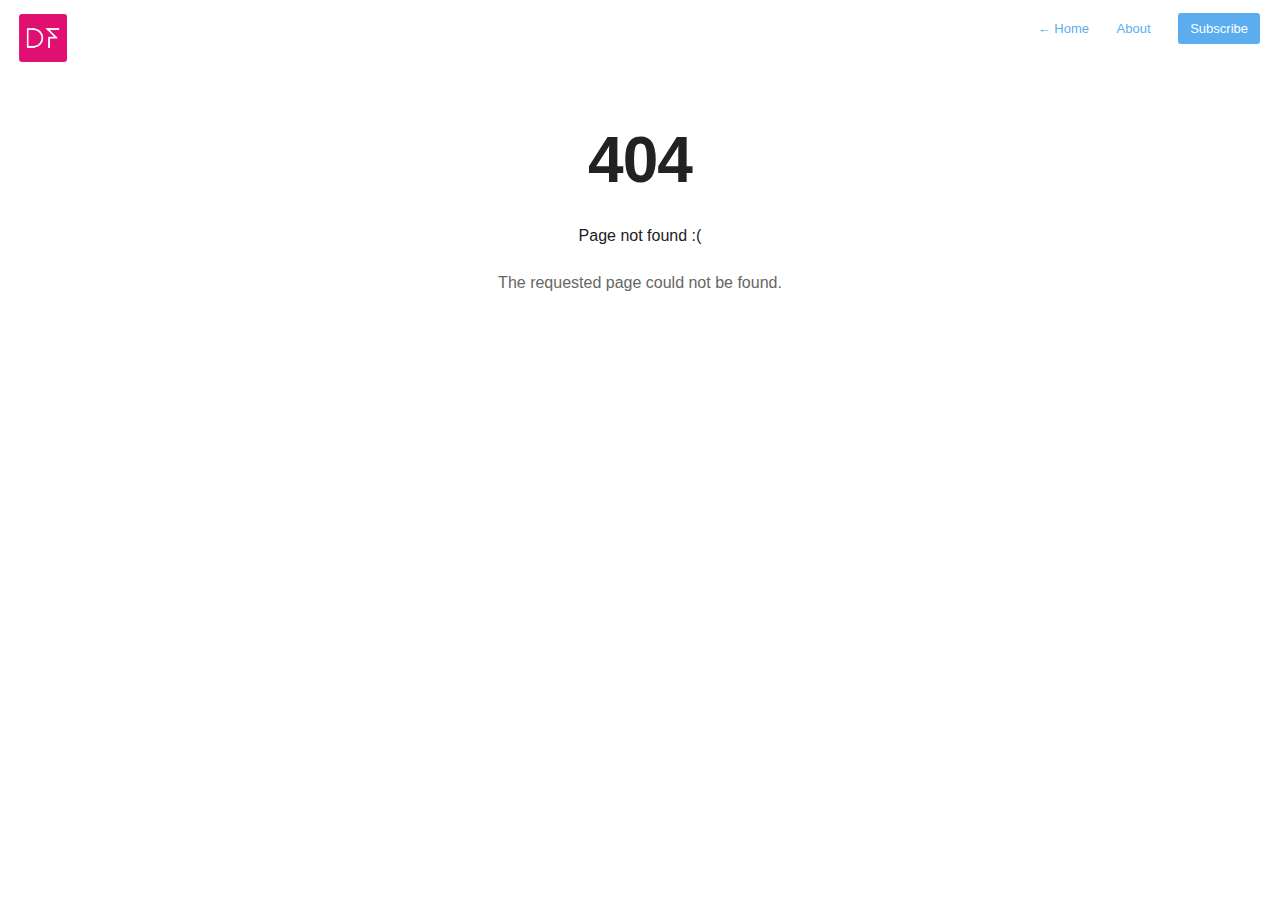
<file: 404/index.html>
<!DOCTYPE html>
<html lang="en">
<head>
  <meta charset="utf-8">
  <meta http-equiv="X-UA-Compatible" content="IE=edge,chrome=1">
  <meta name="viewport" content="width=device-width, initial-scale=1">

  <title></title>
  <link rel="shortcut icon" href="/assets/images/logo.png">
  <link rel="stylesheet" href="/assets/css/style.css">
  <link rel="alternate" type="application/rss+xml" title="My Blog" href="/feed.xml">
  <link rel="stylesheet" href="/assets/css/highlight.css">
</head>
<body>

  <nav class="main-nav">
  <a href="/"><img class="logo" src="/assets/images/logo.png"/> </a>
    
        <a href="/"> <span class="arrow">←</span> Home </a>
    

    
        <a href="/about">About </a>
    
    <a class="cta" href="/feed.xml">Subscribe</a>
</nav>


  

  <section id="wrapper" class="">
    <style type="text/css" media="screen">
  .container {
    margin: 10px auto;
    max-width: 600px;
    text-align: center;
  }
  h1 {
    margin: 30px 0;
    font-size: 4em;
    line-height: 1;
    letter-spacing: -1px;
  }
</style>

<div class="container">
  <h1>404</h1>

  <p><strong>Page not found :(</strong></p>
  <p>The requested page could not be found.</p>
</div>

  </section>

  <script src="https://ajax.googleapis.com/ajax/libs/jquery/2.1.1/jquery.min.js"></script>
  <script src="/assets/js/main.js"></script>
  <script src="/assets/js/highlight.js"></script>
  <script>hljs.initHighlightingOnLoad();</script>

  <script>
    (function(i,s,o,g,r,a,m){i['GoogleAnalyticsObject']=r;i[r]=i[r]||function(){
    (i[r].q=i[r].q||[]).push(arguments)},i[r].l=1*new Date();a=s.createElement(o),
    m=s.getElementsByTagName(o)[0];a.async=1;a.src=g;m.parentNode.insertBefore(a,m)
    })(window,document,'script','//www.google-analytics.com/analytics.js','ga');

    ga('create', '', 'auto');
    ga('send', 'pageview');
  </script>
</body>
</html>
</file>
<file: assets/css/highlight.css>
/*
  IR_Black style (c) Vasily Mikhailitchenko <vaskas@programica.ru>
*/

.hljs {
  display: block;
  overflow-x: auto;
  /*padding: 0.5em;*/
  background: #272b2d;
  color: #d0d0d0;
  -webkit-text-size-adjust: none;
}

.hljs-shebang,
.hljs-comment {
  color: #777279;
}

.hljs-keyword,
.hljs-tag,
.tex .hljs-command,
.hljs-request,
.hljs-status,
.clojure .hljs-attribute {
  color: #ebde68;
}

.hljs-sub .hljs-keyword,
.method,
.hljs-list .hljs-title,
.nginx .hljs-title {
  color: #ffffb6;
}

.hljs-string,
.hljs-tag .hljs-value,
.hljs-cdata,
.hljs-filter .hljs-argument,
.hljs-attr_selector,
.apache .hljs-cbracket,
.hljs-date,
.coffeescript .hljs-attribute {
  color: #c1ef65;
}

.hljs-subst {
  color: #daefa3;
}

.hljs-regexp {
  color: #e9c062;
}

.hljs-title,
.hljs-sub .hljs-identifier,
.hljs-pi,
.hljs-decorator,
.tex .hljs-special,
.hljs-type,
.hljs-constant,
.smalltalk .hljs-class,
.hljs-doctag,
.nginx .hljs-built_in {
  color: #c1ef65;
}

.hljs-symbol,
.ruby .hljs-symbol .hljs-string,
.hljs-number,
.hljs-variable,
.vbscript,
.hljs-literal,
.hljs-name {
  color: #77bcd7;
}

.css .hljs-tag {
  color: #96cbfe;
}

.css .hljs-rule .hljs-property,
.css .hljs-id {
  color: #ffffb6;
}

.css .hljs-class {
  color: #fff;
}

.hljs-hexcolor {
  color: #c6c5fe;
}

.hljs-number {
  color:#77bcd7;
}

.coffeescript .javascript,
.javascript .xml,
.tex .hljs-formula,
.xml .javascript,
.xml .vbscript,
.xml .css,
.xml .hljs-cdata {
  opacity: 0.7;
}
</file>
<file: assets/css/style.css>
/* Reset */
html,body,div,span,applet,object,iframe,h1,h2,h3,h4,h5,h6,p,blockquote,pre,a,abbr,acronym,address,big,cite,code,del,dfn,em,img,ins,kbd,q,s,samp,small,strike,strong,sub,sup,tt,var,b,u,i,center,dl,dt,dd,ol,ul,li,fieldset,form,label,legend,table,caption,tbody,tfoot,thead,tr,th,td,article,aside,canvas,details,embed,figure,figcaption,footer,header,hgroup,menu,nav,output,ruby,section,summary,time,mark,audio,video{border:0;font-size:100%;font:inherit;vertical-align:baseline;margin:0;padding:0}article,aside,details,figcaption,figure,footer,header,hgroup,menu,nav,section{display:block}body{line-height:1}blockquote,q{quotes:none}blockquote:before,blockquote:after,q:before,q:after{content:none}table{border-collapse:collapse;border-spacing:0}


*, *:before, *:after { -moz-box-sizing: border-box; -webkit-box-sizing: border-box; box-sizing: border-box; }

/* Clearfix */
.clearfix:after {
	content: "";
	display: table;
	clear: both;
}
.hidden { display: none; }

/* Icons */
@font-face {
	font-family: 'icons';
		src: url('../fonts/icons.eot');
		src: url('../fonts/icons.eot#iefix') format('embedded-opentype'),
		url('../fonts/icons.woff') format('woff'),
		url('../fonts/icons.ttf') format('truetype'),
		url('../fonts/icons.svg#icons') format('svg');
	font-weight: normal;
	font-style: normal;
}

[class^="icon-"]:before, [class*=" icon-"]:before {
	font-family: "icons";
	font-style: normal;
	font-weight: normal;
	speak: none;
	display: inline-block;
	text-decoration: inherit;
	text-align: center;
	font-variant: normal;
	text-transform: none;
	line-height: 1em;
}
.icon-facebook:before { content: '\e802'; }
.icon-facebook-squared:before { content: '\e800'; }
.icon-twitter:before { content: '\e801'; }
.icon-twitter-1:before { content: '\e804'; }
.icon-facebook-circled:before { content: '\e805'; }
.icon-twitter-circled:before { content: '\e806'; }
.icon-facebook-rect:before { content: '\e803'; }

/* Spacing */
.post h1, h3, h4, h5, p, .post-body ul, #post-list li, pre {
margin-bottom: 20px;
}

/* Base */
html, body { height: 100%; }

body {
	font:16px/1 "Helvetica Neue", Helvetica, Arial, sans-serif;
	color: #666;
	-webkit-font-smoothing: antialiased;
	text-rendering: optimizeLegibility;
}


h1 {
	font-size: 30px;
	letter-spacing: -1px;
	color: #222;
	font-weight: bold;
}

h2 {
	font: italic 19px/1.3em Georgia,serif;
	color: #bbb;
}

.logo{
	width: 3rem;
	position: absolute;
	top: 14px;
	left: 1.2rem;
}
.profile #wrapper {
	padding: 100px 40px 0px;
	max-width: 600px;
	margin: 0 auto;
}

.profile #header {
	border-bottom: 1px solid #eee;
	margin-bottom: 40px;
	padding-bottom: 40px;
	text-align: center;
	position: relative;
}

.profile #avatar {
	display: inline-block;
	width: 80px;
	height: 80px;
	border-radius: 50%;
	margin-bottom: 20px;
}

.profile h1 {
	font-weight: 400;
	letter-spacing: 0px;
	font-size: 20px;
	color: #222;
}

.profile h2 {
	font-size: 20px;
	  font-weight: 300;
	  color: #aaa;
	  margin-top: 10px;
	  font-family: 'Helvetica Neue', Helvetica, Arial, sans-serif;
	  font-style: normal;

}

nav.main-nav {
	padding: 20px 20px 0;

	/*max-width: 600px;*/
	/*width:100%;*/
	background: #fff;
	background: rgba(255,255,255,.90);
	margin: 0 auto;
	text-align: right;
	/*position: fixed;*/
	z-index: 100;
}

nav.main-nav a {
	top: 8px;
	right: 6px;
	padding: 8px 12px;
	color: #5badf0;
	font-size: 13px;
	/*font-weight: bold;*/
	line-height: 1.35;
	border-radius: 3px;

}
nav.main-nav a.cta {
	background: #5badf0;
	color: #fff;
	margin-left: 12px;
}

#wrapper {
  max-width: 600px;
  margin: 0 auto;
  padding: 60px 40px 100px 40px;
}

#wrapper.home {
	max-width: 600px;
	margin: 0 auto;
	padding: 0px 40px 20px 40px;
}

.home #avatar {
	float: right;
	width: 40px;
	height: 40px;
	border-radius: 50%;
}

/* Typography */
/*Accent color*/
a,
#title,
#post-list a:hover,
#post-list li:hover .dates,
#title:hover {
	text-decoration: none;
	color: #5badf0;
	color: #5694f1;
}

p a { color: #5694f1; }

/*Transitions*/
a,
#post-nav a,
#post-list a	{
	-webkit-transition: all 0.15s ease;
	-moz-transition: all 0.15s ease;
	-ms-transition: all 0.15s ease;
	-o-transition: all 0.15s ease;
	transition: all 0.15s ease;
}

ul 	{ margin:0; padding:0; }
li	{ list-style-type:circle; list-style-position:inside; }

/* Line Height */
#post-body, p { line-height:1.7; }

b, strong { font-weight: 500;
  color: #1E2025; }
em, i { font-style: italic; }

#title {
	display: inline-block;
	line-height: 100%;
	font-weight: 500;
	font-size: 19px;
	margin: 0;
	padding-bottom: 20px;
}

.description {
	float: right;
	font: italic 14px/1.4em Georgia,serif;
	color: #aaa;
}



.home h1 {
	font-size: 30px;
	letter-spacing: -1px;
	color: #222;
	font-weight: bold;
}

.home h2 {
	font: italic 19px/1.3em Georgia,serif;
	color: #bbb;
}

.post header {
	text-align:center;

}

.post h1 {
	margin-bottom: 20px;
	color: #222;
	font: 300 32px/1.4em "Helvetica Neue", Helvetica,Arial,sans-serif;
}

.post h2 {
	margin-bottom: 40px;
	  font: 300 24px/1.5 "Helvetica Neue",Helvetica,Arial,sans-serif;
	  color: #111;
}


.post h2.headline {
	/*font: italic 22px/1.3em Georgia,serif;*/
	font: normal 13px/1.5em "Helvetica Neue",Helvetica,Arial,sans-serif;
	margin: -5px 0 40px 0;
	color: #b2b9be;
	  font-size: 13px;
	  text-transform: uppercase;
	  letter-spacing: 2px;
	  /*margin-top: 15px;*/
	  display: inline-block;
}

#post-list h2 {
	font: normal 17px/1.5em "Helvetica Neue",Helvetica,Arial,sans-serif;
	color: #aaa;
	max-width: 400px;
	margin-top: 2px;
}

h3, h4, h5 { color:#333; }

h3 { font-size:20px; font-weight: 400; }
h4 { font-size:16px; font-weight:bold; }
h5 { font-size:15px; font-weight: bold; }

h6 {
	font-size: 13px;
	font-weight: bold;
	color: #666;
	margin-bottom: 6px;
}

p.small {
	color: #bbb;
	font-size: 14px;
	line-height: 1.5;
	display: block;
}

blockquote {
	padding-left: 15px;
	border-left: 3px solid #eee;
}

hr {
	display: block;
	border: none;
	height: 1px;
	margin: 40px auto;
	background: #eee;
}

span.code { font-family:Menlo, Monaco, Courier; background-color:#EEE; font-size:14px; }

pre	{
	font-family:Menlo, Monaco, Courier;
	white-space:pre-wrap;
	/*border: 1px solid #ddd;*/
	padding:20px;
	background-color:#fdfdfd;
	/*font-size:14px;*/
	overflow:auto;
	border-radius: 3px;
	background: #272b2d;
	  font-family: 'Source Code Pro',Menlo,monospace;
	  font-size: 13px;
	  line-height: 1.5em;
	  font-weight: 500;
	color: #d0d4d7;

}

table {
	width: 100%;
	margin: 40px 0;
	border-collapse: collapse;
	font-size: 13px;
	line-height: 1.5em;
}

th,td {
	text-align: left;
	padding-right: 20px;
	vertical-align: top;
}

table td,td {
	border-spacing: none;
	border-style: solid;
	padding: 10px 15px;
	border-width: 1px 0 0 0;
}

tr>td {
	border-top: 1px solid #eaeaea;
}

tr:nth-child(odd)>td {
	background: #fcfcfc;
}

thead th,th {
	text-align: left;
	padding: 10px 15px;
	height: 20px;
	font-size: 13px;
	font-weight: bold;
	color: #444;
	border-bottom: 1px solid #dadadc;
	cursor: default;
	white-space: nowrap;
}

img {
	width: 100%;
	max-width: 100%;
	border-radius: 3px;
}

/* Made with Cactus Badge */
#badge {
	position: absolute;
	bottom: 8px;
	right: 8px;
	height: 48px;
	width: 48px;
}

/*=========================================
Post List
=========================================== */
#post-list,#archive-list {
	margin-top: 100px;
}

#post-list li,#archive-list li {
	list-style-type: none;
}

#post-list li:last-child {
	margin-bottom: 0;
}

#post-list li+li {
	padding-top: 20px;
	border-top: 1px solid #eee;
}

#post-list a {
	color: #333;
	display: block;
	font: bold 19px/1.7 "Helvetica Neue",helvetica,Arial,sans-serif;
}

#post-list .dates {
	float: right;
	position: relative;
	top: 1px;
	font: 300 17px/1.8 "Helvetica Neue",helvetica,Arial,sans-serif;
	color: #bbb;
}

#post-list-footer {
	border-top: 1px solid #eee;
	margin-top: 20px;
	padding-top: 100px;
}

#archive-link {
	display: inline-block;
	font-size: 13px;
	font-weight: bold;
	border-radius: 4px;
	padding: 3px 10px 6px;
	box-shadow: 0 0 0 1px hsla(207,83%,80%,1);
}

#archive-link:hover {
	background: #5694f1;
	color: #fff;
	box-shadow: 0 0 0 1px #5694f1;
}

#archive-link span {
	position: relative;
	top: 0;
	font-size: 17px;
}

#footer {
	box-shadow: inset 0 1px 0 #eee;
	padding: 40px 0 0 0;
	margin-top: 100px;
}

/* Post Page */
#header {
	border-bottom: 1px solid #eee;
}

.post {
	margin: 80px 0 0 0;
}

#post-meta {
	font-size: 13px;
	font-weight: bold;
	line-height: 1.4;
	border-top: 1px solid #eee;
	padding-top: 40px;
	margin-bottom: 40px;
	padding-bottom: 40px;
	margin-top: 40px;
	color:#444;
	border-bottom: 1px solid #eee;
}

#post-meta div span {
	color: #aaa;
	font-weight: 500;
	display: block;
}

#post-meta div span.dark {
	color: #1E2025;

}

#post-meta div {
	margin: 0 25px 0 0;
	float: left;
}

#sharing {
	float: right;
	margin: -2px;
}

#sharing a {
	font-size: 20px;
	font-size: 23px;
	margin-left: 1px;
	margin-top: 4px;
	color: #d4d4d4;
	display: inline-block;
	vertical-align: middle;
}

#sharing a:hover {
	/*color: #444;*/
	opacity: 0.8;
}

/* Post Navigation */
#post-nav {
	border-top:1px solid #eee;
	text-align:center;
	padding-top:20px;
	font-size:13px;
	font-weight:500;
	margin-top: 40px;
}

#post-nav span {
	-webkit-transition: all 0.1s linear;
	-moz-transition: all 0.1s linear;
	-ms-transition: all 0.1s linear;
	-o-transition: all 0.1s linear;
	transition: all 0.1s linear;
	position: relative;
}

#post-nav span.prev {
	float: left;
}

#post-nav span.next {
	float: right;
}

#post-nav span .arrow {
	position: relative;
	padding: 1px;
}

#post-nav span.prev:hover .arrow {
	left: -4px;
}

#post-nav span.next:hover .arrow {
	right: -4px;
}

#post-nav span.prev:hover {
	left: -3px;
}

#post-nav span.next:hover {
	right: -3px;
}

/* Archive */
h1.archive {
	margin-bottom: 0px;
}

h2.month {
	width: 100%;
	font: bold 13px/1 "Helvetica Neue",helvetica,Arial,sans-serif;
	text-transform: uppercase;
	margin-top: 40px;
	margin-bottom: 10px;
	padding-bottom: 10px;
	border-bottom: 1px solid #eee;
}

#archive-list li:last-child {
	margin-bottom: 0;
}

#archive-list a {
	display: block;
	font: bold 17px/1.7 "Helvetica Neue",helvetica,Arial,sans-serif;
	color: #333;
}

#archive-list .dates {
	float: right;
	position: relative;
	top: 1px;
	font: 300 17px/1.7 "Helvetica Neue",helvetica,Arial,sans-serif;
	color: #bbb;
}

#archive-list li a:hover,#archive-list li:hover .dates {
	color: #5694f1;
}

#post-meta img.avatar {
  height: 36px;
  width: 36px;
  float: left;
  border-radius: 50%;
  margin-top: 3px;
  margin-right: 20px;
  box-shadow: 0 0 0 3px #fff, 0 0 0 4px #eee;
}

#post-list.archive.readmore h3{

	  font: 400 20px "Helvetica Neue", Helvetica,Arial,sans-serif;
	  margin-bottom: 30px;
}

#post-list.archive.readmore a{
	font: 400 16px/1.6 "Helvetica Neue",helvetica,Arial,sans-serif;
	color: #5694f1;
}

#post-list.archive.readmore a:hover{
	opacity: 0.8;
}

#post-list.archive.readmore .dates{
	font: 300 16px/1.6 "Helvetica Neue",helvetica,Arial,sans-serif;
}
#sharing a.facebook {
  background: #4361b3;
}
#sharing a.twitter {
  background: #4fafed;
}

#sharing a {
  font-size: 20px;
  font-size: 13px;
  font-weight: bold;
  color: #fff;
  padding: 6px 10px;
  border-radius: 4px;
  margin-left: 2px;
}

/* Media Queries */
@media screen and (max-width: 540px) {
	#wrapper { padding:20px 20px 20px 20px;}
	#header { margin-bottom: 60px; border-bottom: 1px solid #eee; }
	.post { margin: 40px 0; }
	#footer { margin-top: 60px; }

	#post-list, #archive-list { margin-top: 0; }
	#post-meta { margin-top: 60px; }

	#title { font-size: 17px; }
	#post-list .dates { display: none; }

	#post-list-footer { margin-top: 20px; padding-top: 40px; }

	h1 { font-size: 26px; }
	.post h2.headline { font-size: 13px; }
	.post h1 { font-size:24px; }
	.post h2 { font-size:20px; }
}
</file>
